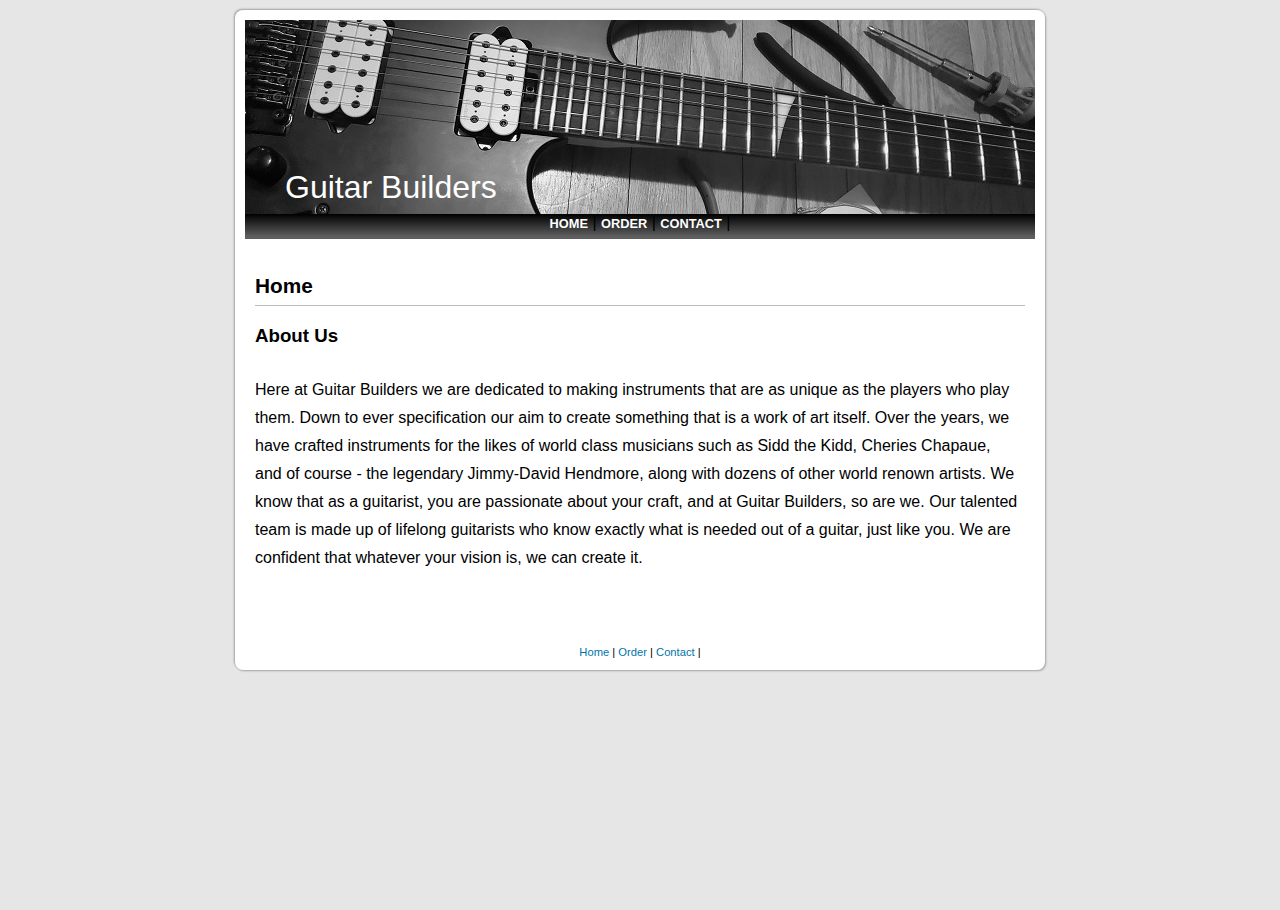
<file: index.html>
<!--------------------

    Project 4
    Name: Scot Motuz
    Date: 2023-4-26

--------------------->
<!DOCTYPE html>
<html lang="en">
	<head>
		<title>project4-home</title>
		<link rel="stylesheet" type="text/css" href="p4styles.css" />
	</head>
	<body>
		<div id="container">
			<header>
				<img id="background" src="Jackson.jpg" alt="Jackson">
				<h1>Guitar Builders</h1>
				<nav id="topNav">
					<ul>
						<li><a href="#">HOME</a> | </li>
						<li><a href="project4-order.html">ORDER</a> | </li>
						<li><a href="project4-contact.html">CONTACT</a> | </li>
					</ul>
				</nav>
			</header>
			<section>
				<h2>Home</h2>
				<article>
					<h3>About Us</h3>
					<p id="p1">Here at Guitar Builders we are dedicated to making instruments that are as unique as the players who play them. Down to ever specification our aim to create something that is a work of art itself. Over the years, we have crafted instruments for the likes of world class musicians such as Sidd the Kidd, Cheries Chapaue, and of course - the legendary Jimmy-David Hendmore, along with dozens of other world renown artists. We know that as a guitarist, you are passionate about your craft, and at Guitar Builders, so are we. Our talented team is made up of lifelong guitarists who know exactly what is needed out of a guitar, just like you. We are confident that whatever your vision is, we can create it.</p>
				</article>							
			</section>
			<footer>
				<ul>
					<li><a href="#">Home</a> | </li>
					<li><a href="project4-order.html">Order</a> | </li>
					<li><a href="project4-contact.html">Contact</a> | </li>
				</ul>
			</footer>
		</div>
	</body>
</html>
</file>
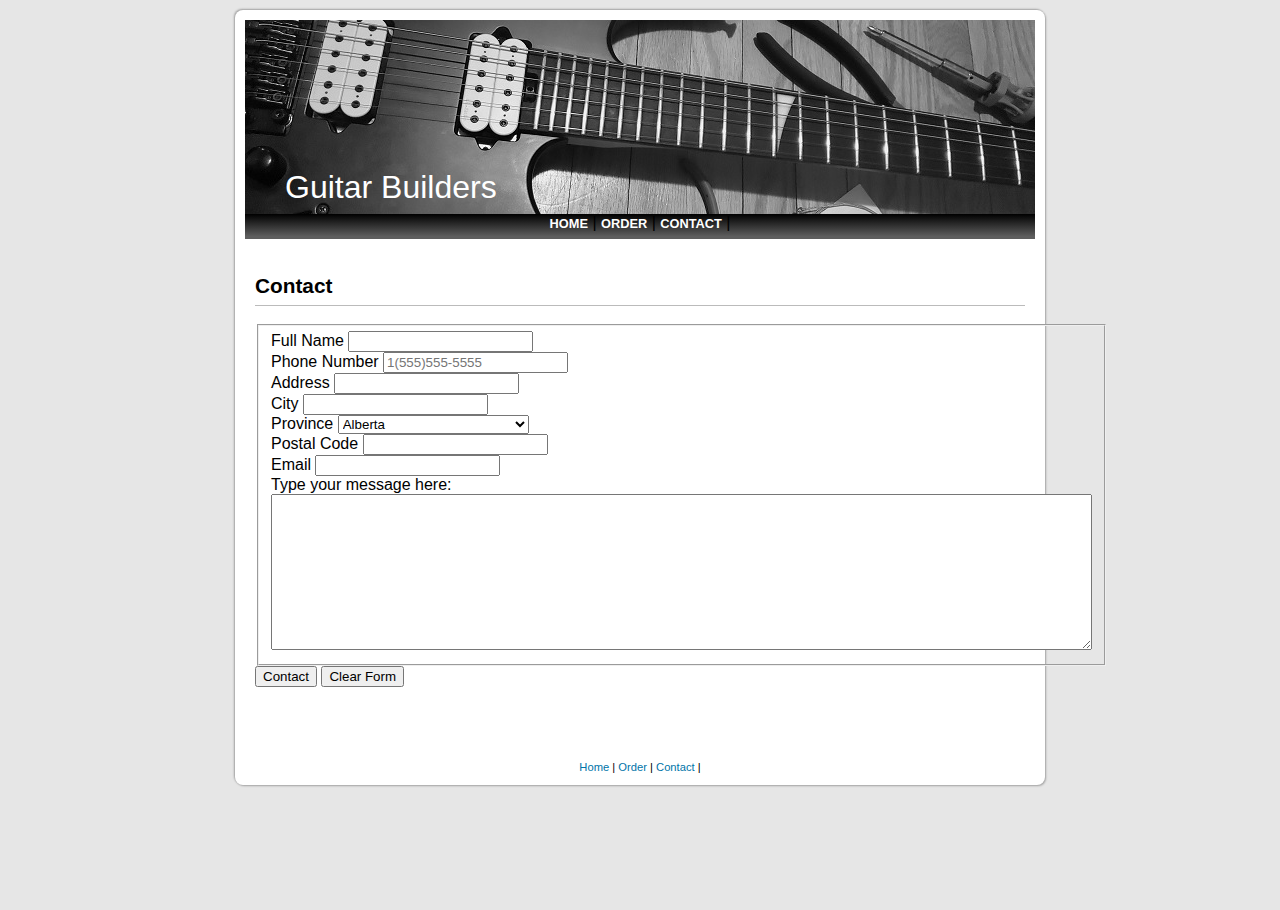
<file: project4-contact.html>
<!--------------------

    Project 4
    Name: Scot Motuz
    Date: 2023-4-26

--------------------->
<!DOCTYPE html>
<html lang="en">
	<head>
		<title>project4-contact</title>
		<link rel="stylesheet" type="text/css" href="p4styles.css" />
		<script src="formValidate.js"></script>
	</head>
	<body>
		<div id="container">
			<header>
				<img id="background" src="Jackson.jpg" alt="Galaxy Background">
				<h1>Guitar Builders</h1>
				<nav id="topNav">
					<ul>
						<li><a href="index.html">HOME</a> | </li>
						<li><a href="project4-order.html">ORDER</a> | </li>
						<li><a href="#">CONTACT</a> | </li>
					</ul>
				</nav>
			</header>
			<section>
				<h2>Contact</h2>
				<fieldset>
					<ol>
						<li>
							<label for="fullname">Full Name</label>
							<input id="fullname" name="fullname" type="text" />
							<p class="shippingError error" id="fullname_error">* Required field</p>
						</li>
						<li>
							<label for="phone">Phone Number</label>
							<input type="text" id="phone" name="phone" placeholder="1(555)555-5555">
							<p class="shippingError error" id="phone_error">* Required field</p>
						</li>
						<li>
							<label for="address">Address</label>
							<input id="address" name="address" type="text" />
							<p class="shippingError error" id="address_error">* Required field</p>
						</li>
						<li>
							<label for="city">City</label>
							<input id="city" name="city" type="text" />
							<p class="shippingError error" id="city_error">* Required field</p>
						</li>
						<li>
							<label for="province">Province</label>
							<select id="province" name="province">
								<option value="AB">Alberta</option>
								<option value="BC">British Columbia</option>
								<option value="MB">Manitoba</option>
								<option value="NB">New Brunswick</option>
								<option value="NL">Newfoundland and Labrador</option>
								<option value="NS">Nova Scotia</option>
								<option value="ON">Ontario</option>
								<option value="PE">Prince Edward Island</option>
								<option value="QC">Quebec</option>
								<option value="SK">Saskatchewan</option>
								<option value="NT">Northwest Territories</option>
								<option value="NU">Nunavut</option>
								<option value="YT">Yukon</option>
							</select>
							<p class="shippingError error" id="province_error">* Required field</p>
						</li>
						<li>
							<label for="postal">Postal Code</label>
							<input id="postal" name="postal" type="text" />
							<p class="shippingError error" id="postal_error">* Required field</p>
							<p class="shippingError error" id="postalformat_error">* Invalid postal code</p>
						</li>
						<li>
							<label for="email">Email</label>
							<input id="email" name="email" type="text" />
							<p class="shippingError error" id="email_error">* Required field</p>
							<p class="shippingError error" id="emailformat_error">
								* Invalid email address
							</p>
						</li>
					</ol>
					<p>Type your message here:</p>
					<textarea name="message" id="message" cols="100" rows="10"></textarea>
				</fieldset>	
				<p class="center">
					<button type="submit" id="submit">Contact</button>
					<button type="reset" id="clear">Clear Form</button>
				</p>						
			</section>
			<footer>
				<ul>
					<li><a href="index.html">Home</a> | </li>
					<li><a href="project4-order.html">Order</a> | </li>
					<li><a href="#">Contact</a> | </li>
				</ul>
			</footer>
		</div>
	</body>
</html>
</file>
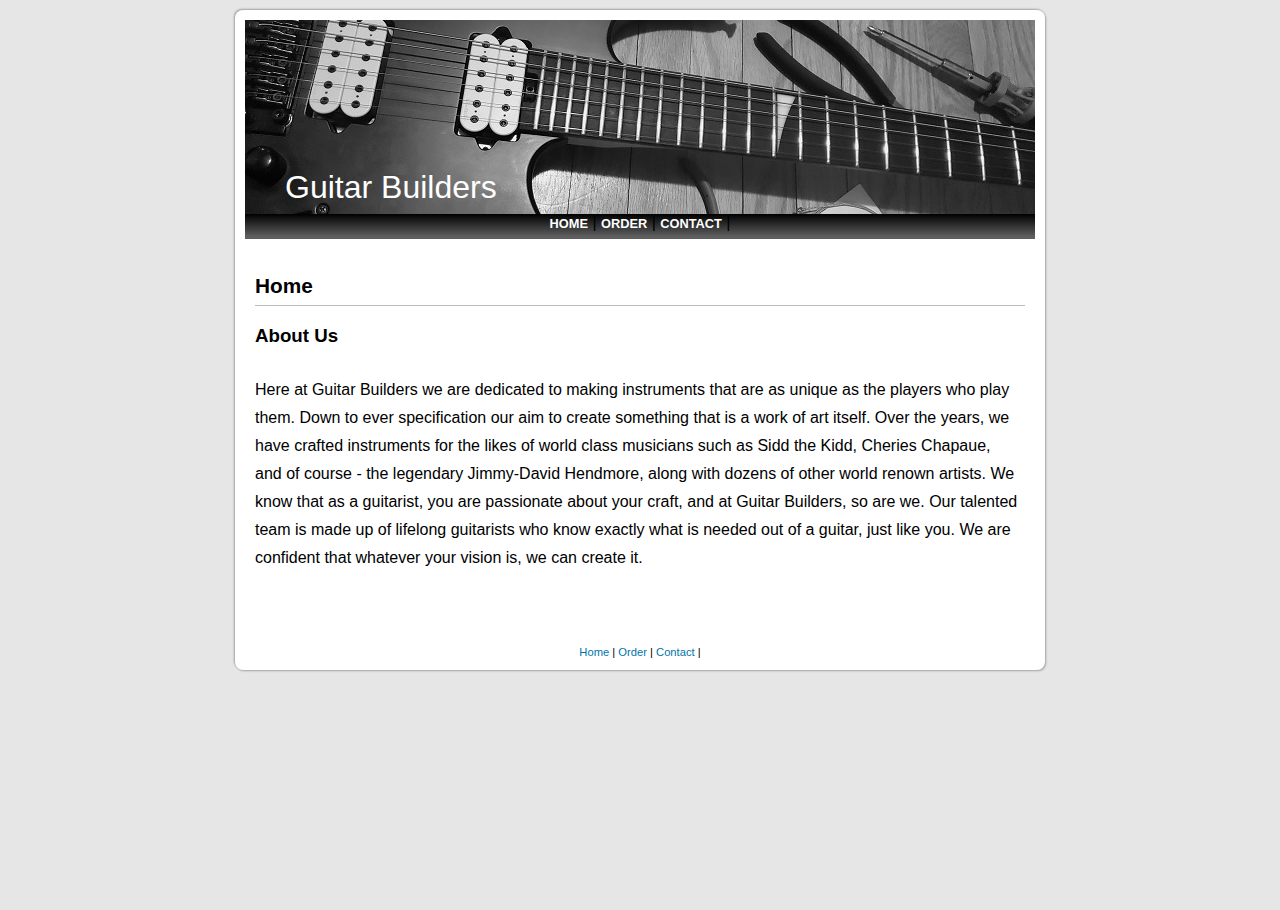
<file: project4-home.html>
<!--------------------

    Project 4
    Name: Scot Motuz
    Date: 2023-4-26

--------------------->
<!DOCTYPE html>
<html lang="en">
	<head>
		<title>project4-home</title>
		<link rel="stylesheet" type="text/css" href="p4styles.css" />
	</head>
	<body>
		<div id="container">
			<header>
				<img id="background" src="Jackson.jpg" alt="Galaxy Background">
				<h1>Guitar Builders</h1>
				<nav id="topNav">
					<ul>
						<li><a href="#">HOME</a> | </li>
						<li><a href="project4-order.html">ORDER</a> | </li>
						<li><a href="project4-contact.html">CONTACT</a> | </li>
					</ul>
				</nav>
			</header>
			<section>
				<h2>Home</h2>
				<article>
					<h3>About Us</h3>
					<p id="p1">Here at Guitar Builders we are dedicated to making instruments that are as unique as the players who play them. Down to ever specification our aim to create something that is a work of art itself. Over the years, we have crafted instruments for the likes of world class musicians such as Sidd the Kidd, Cheries Chapaue, and of course - the legendary Jimmy-David Hendmore, along with dozens of other world renown artists. We know that as a guitarist, you are passionate about your craft, and at Guitar Builders, so are we. Our talented team is made up of lifelong guitarists who know exactly what is needed out of a guitar, just like you. We are confident that whatever your vision is, we can create it.</p>
				</article>							
			</section>
			<footer>
				<ul>
					<li><a href="#">Home</a> | </li>
					<li><a href="project4-order.html">Order</a> | </li>
					<li><a href="project4-contact.html">Contact</a> | </li>
				</ul>
			</footer>
		</div>
	</body>
</html>
</file>
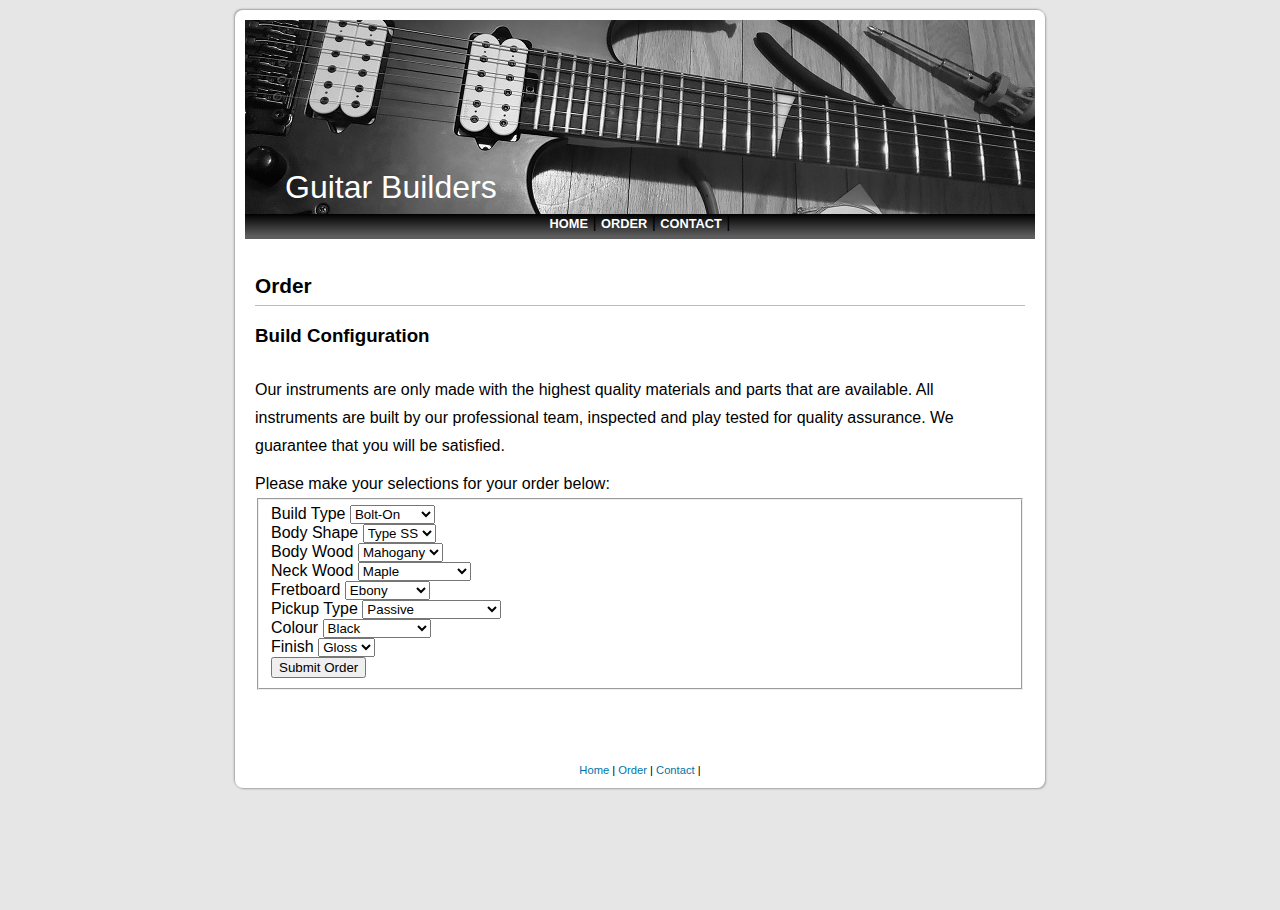
<file: project4-order.html>
<!--------------------

    Project 4
    Name: Scot Motuz
    Date: 2023-4-26

--------------------->
<!DOCTYPE html>
<html lang="en">
	<head>
		<title>project4-order</title>
		<link rel="stylesheet" type="text/css" href="p4styles.css" />
	</head>
	<body>
		<div id="container">
			<header>
				<img id="background" src="Jackson.jpg" alt="Galaxy Background">
				<h1>Guitar Builders</h1>
				<nav id="topNav">
					<ul>
						<li><a href="index.html">HOME</a> | </li>
						<li><a href="#">ORDER</a> | </li>
						<li><a href="project4-contact.html">CONTACT</a> | </li>
					</ul>
				</nav>
			</header>
			<section>
				<h2>Order</h2>
				<article>
					<h3>Build Configuration</h3>
					<p>Our instruments are only made with the highest quality materials and parts that are available. All instruments are built by our professional team, inspected and play tested for quality assurance. We guarantee that you will be satisfied.</p>
					<p id="p1">Please make your selections for your order below:</p>
					<fieldset>
						<ol>
							<li>
								<label for="build-type">Build Type</label>
								<select name="build-type" id="build-type">
									<option value="bolt-on">Bolt-On</option>
									<option value="set-neck">Set-Neck</option>
									<option value="neck-thru">Neck-Thru</option>
								</select>
							</li>
							<li>
								<label for="body-shape">Body Shape</label>
								<select name="body-shape" id="body-shape">
									<option value="ss">Type SS</option>
									<option value="t">Type T</option>
									<option value="lp">Type LP</option>
									<option value="e">Type E</option>
									<option value="v">Type V</option>
									<option value="x">Type X</option>
								</select>
							</li>
							<li>
								<label for="body-wood">Body Wood</label>
								<select name="body-wood" id="body-wood">
									<option value="mahogany">Mahogany</option>
									<option value="ash">Ash</option>
									<option value="basswood">Basswood</option>
									<option value="alder">Alder</option>
								</select>
							</li>
							<li>
								<label for="neck-wood">Neck Wood</label>
								<select name="neck-wood" id="neck-wood">
									<option value="maple">Maple</option>
									<option value="mahogany">Mahogany</option>
									<option value="roasted">Roasted-Maple</option>
									<option value="Wenge">Wenge</option>
									<option value="rosewood">Rosewood</option>
								</select>
							</li>
							<li>
								<label for="fretboard">Fretboard</label>
								<select name="fretboard" id="fretboard">
									<option value="ebony">Ebony</option>
									<option value="maple">Maple</option>
									<option value="rosewood">Rosewood</option>
								</select>
							</li>
							<li>
								<label for="pickups">Pickup Type</label>
								<select name="pickups" id="pickups">
									<option value="passive">Passive</option>
									<option value="active">Active</option>
									<option value="pre-amp">Passive w/Pre-Amp</option>
								</select>
							</li>
							<li>
								<label for="colour">Colour</label>
								<select name="colour" id="colour">
									<option value="black">Black</option>
									<option value="white">Vintage White</option>
									<option value="red">Race-Car Red</option>
									<option value="yellow">Lambo Yellow</option>
									<option value="blue">Navy Blue</option>
									<option value="burst">Sunburst</option>
									<option value="natural">Natural</option>
									<option value="stain">Dark Stain</option>
								</select>
							</li>
							<li>
								<label for="finish">Finish</label>
								<select name="finish" id="finish">
									<option value="gloss">Gloss</option>
									<option value="satin">Satin</option>
								</select>
							</li>
							<li>
								<button>Submit Order</button>
							</li>
						</ol>
					</fieldset>
				</article>							
			</section>
			<footer>
				<ul>
					<li><a href="index.html">Home</a> | </li>
					<li><a href="#">Order</a> | </li>
					<li><a href="project4-contact.html">Contact</a> | </li>
				</ul>
			</footer>
		</div>
	</body>
</html>
</file>
<file: p4styles.css>
/*********************
    
    Project 4
    Name: Scot Motuz
    Date: 2023-04-26

*********************/

html,
body,
section,
p,
header,
nav,
footer,
div,
article,
aside,
ol,
ul,
li,
h1,
h6 {
	margin: 0;
	padding: 0;
	box-sizing: border-box;
	font-family: Verdana, Geneva, Tahoma, sans-serif;
}

html, body {
	width: 100%;
	Height: 100%;
	background-color: #e6e6e6;
}

div#container {
	width: 810px;
	height: auto;
	background-color: #fff;
	border-radius: 8px;
	margin: 10px auto;
	padding: 10px;
	box-shadow: 1px 1px 2px #a2a2a2, -1px -1px 2px #a2a2a2;
}

header{
	height: 220px;
}

header h1{
	position: relative;
	font-weight: 200;
	color: #fff;
	top: -50px;
	left: 40px;
}


header nav#topNav{
	position: relative;
	width: 100%;
	height: 25px;
	background: rgb(152,217,255);
	background: linear-gradient(180deg, rgb(0, 0, 0) 0%, rgb(94, 94, 94) 90%);
	top: -42px;
}

	header nav#topNav ul{
		list-style: none;
		text-align: center;
	}

		header nav#topNav ul li{
			display: inline;
			color: rgb(0, 0, 0);
		}

			header nav#topNav ul li a{
				text-decoration: none;
				font-size: 0.8em;
				font-weight: bold;
				color: #fff;
			}

			header nav#topNav ul li a:hover{
				color: rgb(255, 0, 0);
			}

section{
	width: 790px;
	height: auto;
	padding: 10px;
}

	section h2{
		padding: 7px 0px;
		font-size: 1.3em;
		border-bottom: 1px #bbbbbb solid;
	}

		section article h5{
			position: relative;
			top: -13px;
			margin: auto;
			padding: 5px 0px 0px 0px;
			font-size: 1.5em;
		}

		section article p{
			padding: 10px 5px 0px 0px;
			font-size: 1em;
			line-height: 175%;
		}


			section article p a{
				text-decoration: none;
				font-weight: bold;
				color: rgb(0,116,168,1);
			}

			section article p a:hover{
				color: #878787;
			}

	section fieldset ol{
		list-style: none;
	}

		section fieldset ol li p{
			color: red;
			font-size: 0.8em;
		}


footer ul{
	padding: 60px 0px 0px 0px;
	margin: auto;
	list-style: none;
	text-align: center;
}

	footer ul li{
		display: inline;
		font-size: 0.7em;		
	}

		footer ul li a{
			text-decoration: none;
			color: rgb(0,116,168,1);
		}

		footer ul li a:hover{
			color: #878787;
		}
</file>
